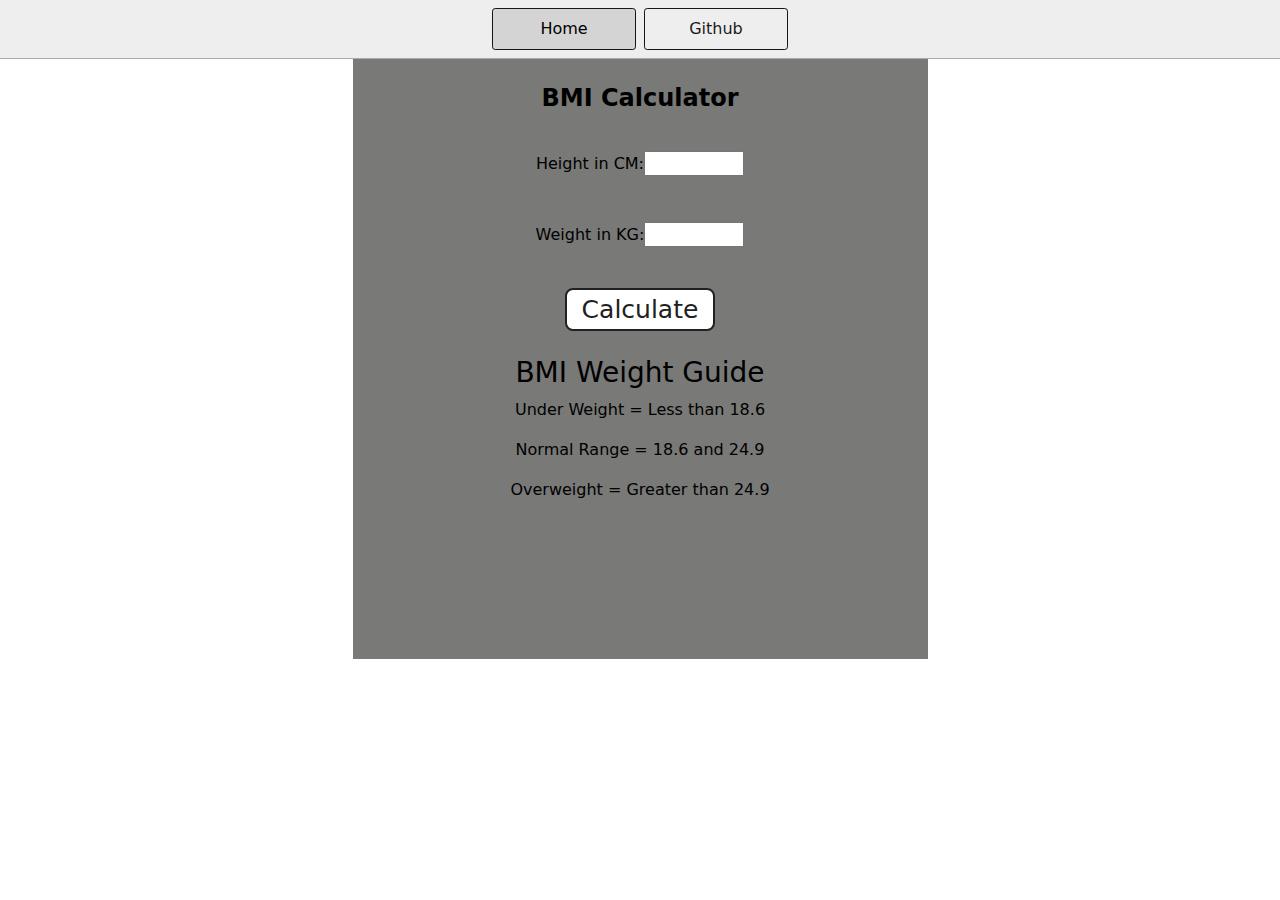
<file: BMI-Generator/index.html>
<!DOCTYPE html>
<html lang="en">
  <head>
    <meta charset="UTF-8" />
    <meta name="viewport" content="width=device-width, initial-scale=1.0" />
    <meta http-equiv="X-UA-Compatible" content="ie=edge" />
    <link href="https://cdn.jsdelivr.net/npm/bootstrap@5.3.3/dist/css/bootstrap.min.css" rel="stylesheet" integrity="sha384-QWTKZyjpPEjISv5WaRU9OFeRpok6YctnYmDr5pNlyT2bRjXh0JMhjY6hW+ALEwIH" crossorigin="anonymous">
<script src="https://cdn.jsdelivr.net/npm/bootstrap@5.3.3/dist/js/bootstrap.bundle.min.js" integrity="sha384-YvpcrYf0tY3lHB60NNkmXc5s9fDVZLESaAA55NDzOxhy9GkcIdslK1eN7N6jIeHz" crossorigin="anonymous"></script>
   
    <link rel="stylesheet" href="style.css" />
    <link rel="stylesheet" href="../style.css" />
    <title>BMI Calculator</title>
  </head>
  <body>
    <nav>
        <a href="/" aria-current="page">Home</a>
       <a target="_blank" href="https://github.com/shishirdeshmukh/">Github</a>
      </nav>
    <div class="container">

      <h1>BMI Calculator</h1>
      <form>
        <p><label>Height in CM: </label><input type="text" id="height" /></p>
        <p><label>Weight in KG: </label><input type="text" id="weight" /></p>
        <button>Calculate</button>
        <div id="results"></div>
        <div id="weight-guide">
          <h3>BMI Weight Guide</h3>
          <p>Under Weight = Less than 18.6</p>
          <p>Normal Range = 18.6 and 24.9</p>
          <p>Overweight = Greater than 24.9</p>
        </div>
      </form>
      
    </div>
  </body>
  <script src="index.js"></script>
</html>
</file>
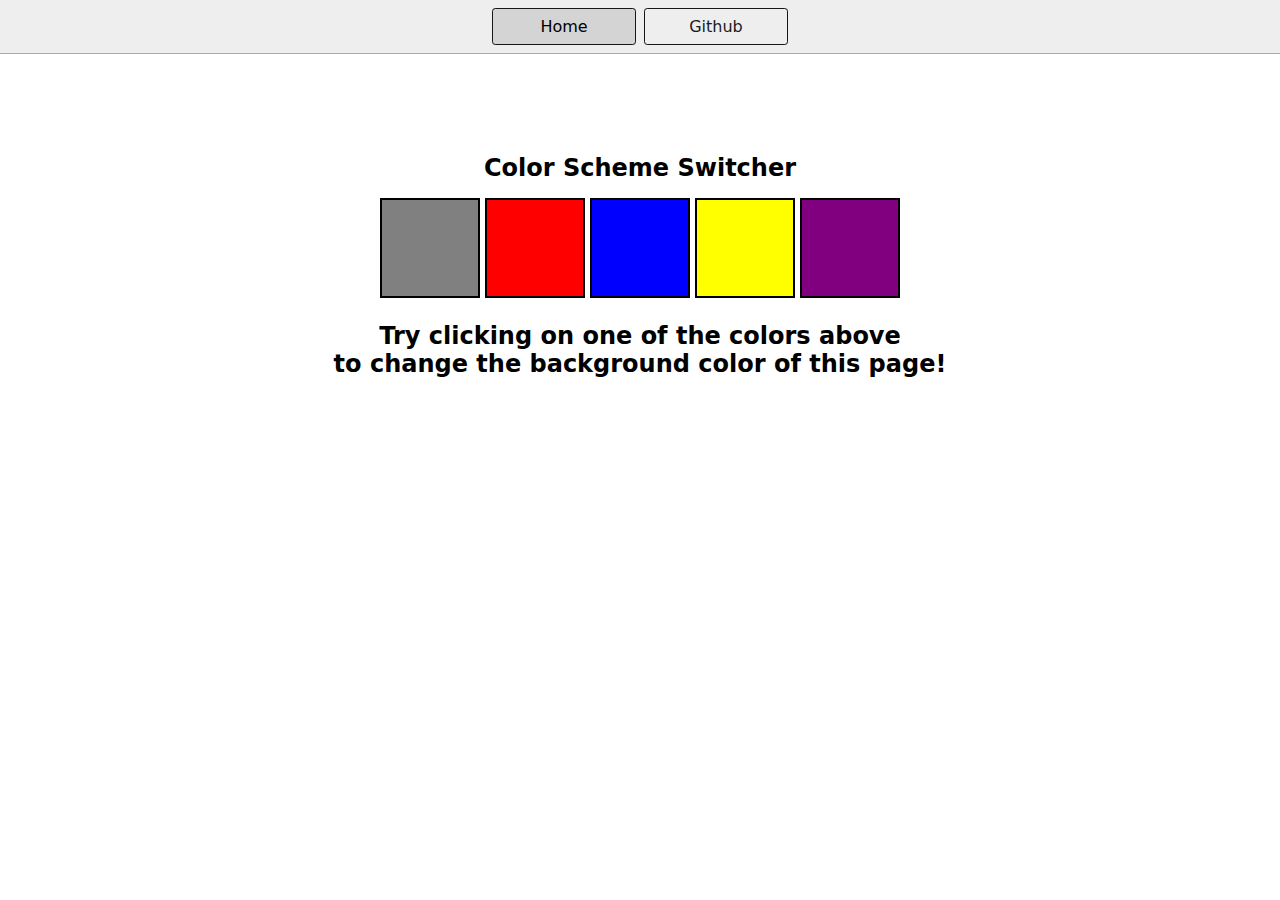
<file: ColorChanger/index.html>
<!DOCTYPE html>
<html lang="en">
  <head>
    <meta charset="UTF-8" />
    <meta name="viewport" content="width=device-width, initial-scale=1.0" />
    <meta http-equiv="X-UA-Compatible" content="ie=edge" />
    <link rel="stylesheet" href="style.css" />
    <link rel="stylesheet" href="../style.css" />
    <title>JavaScript Background Color Switcher</title>
  </head>
  <body>
    <nav>
      <a href="/" aria-current="page">Home</a>
     <a target="_blank" href="https://github.com/shishirdeshmukh/">Github</a>
    </nav>
    <div class="canvas">
      <!-- <a
        style="
          background-color: #fff;
          padding: 10px 30px;
          border-radius: 8px;
          color: #212121;
          text-decoration: none;
          border: 2px solid #212121;
        "
        href="../index.html"
        >Back to Home Page</a
      > -->
      <h1>Color Scheme Switcher</h1>
      <span class="button" id="grey"></span>
      <span class="button" id="red"></span>
      <span class="button" id="blue"></span>
      <span class="button" id="yellow"></span>
      <span class="button" id="purple"></span>
      <h2>
        Try clicking on one of the colors above
        <span>to change the background color of this page!</span>
      </h2>
    </div>
    <script src="index.js"></script>
  </body>
</html>
</file>
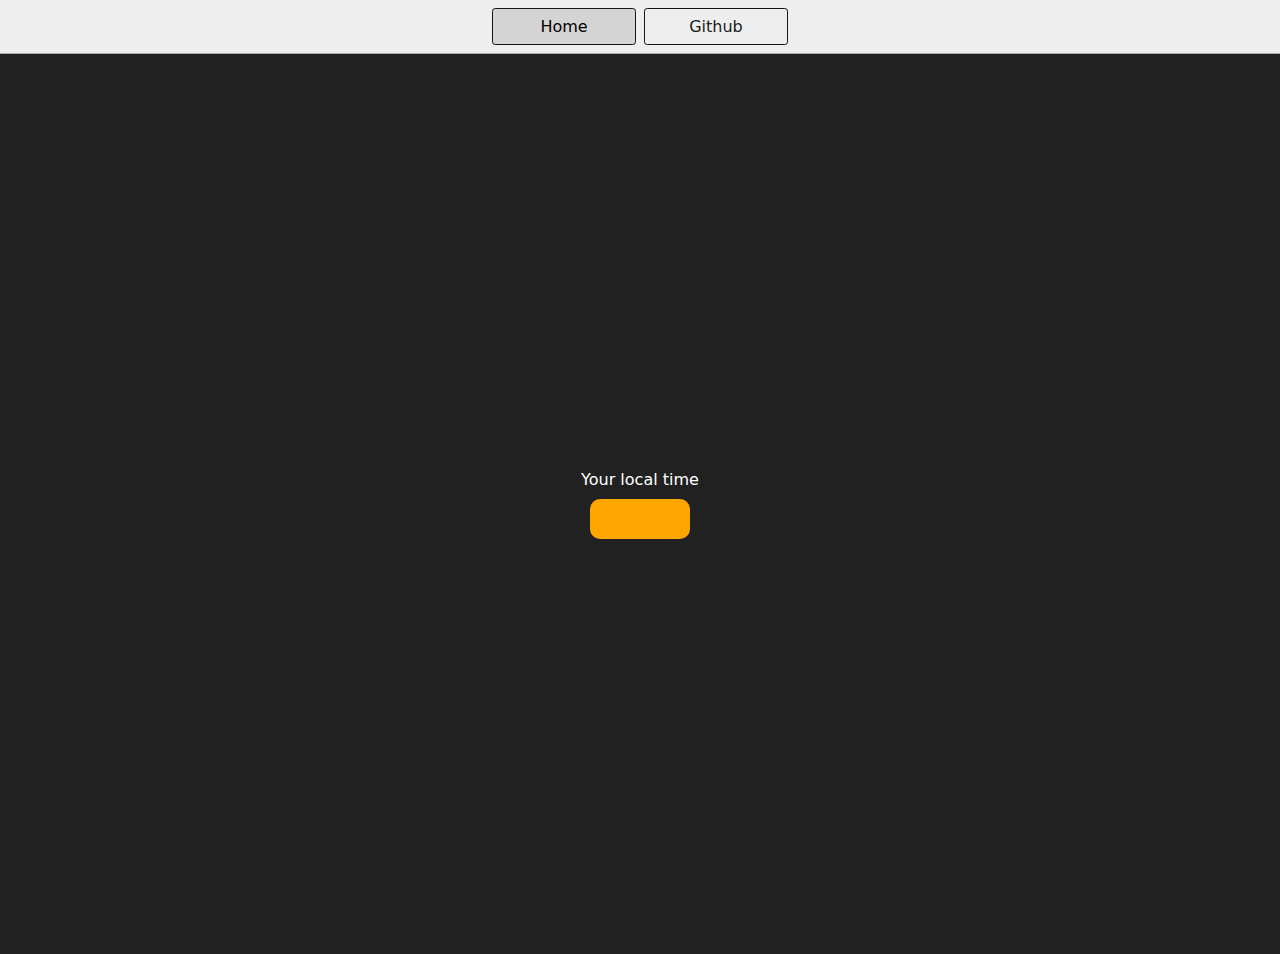
<file: DigitalClock/index.html>
<!DOCTYPE html>
<html lang="en">
  <head>
    <meta charset="UTF-8" />
    <meta name="viewport" content="width=device-width, initial-scale=1.0" />
    <meta http-equiv="X-UA-Compatible" content="ie=edge" />
    <link rel="stylesheet" type="text/css" href="../style.css" />
    <title>Your Local Time</title>
    <style>
      body {
        background-color: #212121;
        color: #fff;
      }
      .center {
        display: flex;
        height: 100vh;
        justify-content: center;
        align-items: center;
        flex-direction: column;
      }
      #clock {
        font-size: 40px;
        background-color: orange;
        padding: 20px 50px;
        margin-top: 10px;
        border-radius: 10px;
      }
    </style>
  </head>
  <body>
    <nav>
      <a href="/" aria-current="page">Home</a>
     <a target="_blank" href="https://github.com/shishirdeshmukh/">Github</a>
    </nav>
    <div class="center">
      <div id="banner"><span>Your local time</span></div>
      <div id="clock"></div>
    </div>
    <script src="index.js"></script>
  </body>
</html>
</file>
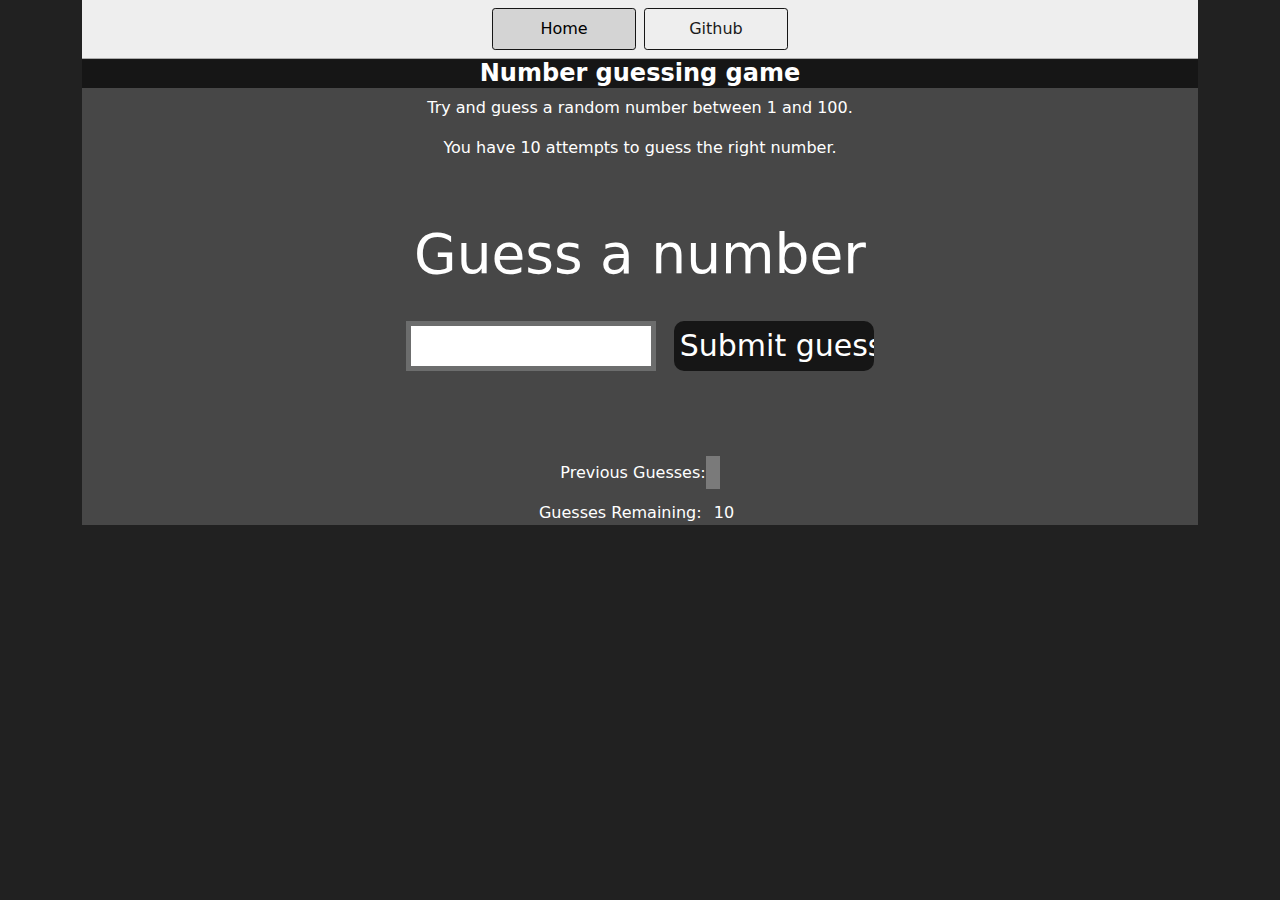
<file: Gusser_the_Number/index.html>
<!DOCTYPE html>
<html lang="en">
<head>
    <meta charset="UTF-8">
    <meta name="viewport" content="width=device-width, initial-scale=1.0">
    <meta http-equiv="X-UA-Compatible" content="ie=edge">
    <title>Number Guessing Game</title>
    <link href="https://cdn.jsdelivr.net/npm/bootstrap@5.3.3/dist/css/bootstrap.min.css" rel="stylesheet" integrity="sha384-QWTKZyjpPEjISv5WaRU9OFeRpok6YctnYmDr5pNlyT2bRjXh0JMhjY6hW+ALEwIH" crossorigin="anonymous">
<script src="https://cdn.jsdelivr.net/npm/bootstrap@5.3.3/dist/js/bootstrap.bundle.min.js" integrity="sha384-YvpcrYf0tY3lHB60NNkmXc5s9fDVZLESaAA55NDzOxhy9GkcIdslK1eN7N6jIeHz" crossorigin="anonymous"></script>
    <link rel="stylesheet" href="style.css">
    <link rel="stylesheet" href="../style.css">
</head>
<body style="background-color:#212121; color:#fff;">

  <div class="container">
    <nav>
      <a href="/" aria-current="page">Home</a>
     <a target="_blank" href="https://github.com/shishirdeshmukh/">Github</a>
    </nav>
    
    <div id="wrapper">
      <h1>Number guessing game</h1>
    <p>Try and guess a random number between 1 and 100.</p>
    <p>You have 10 attempts to guess the right number.</p>
    </br>
        <form class="form">
            <label2 for="guessField" id="guess">Guess a number</label><br>
            <input type="text" id="guessField" class="guessField">
            <input type="submit" id="subt" value="Submit guess" class="guessSubmit">
        </form>
        <br> <br>
        <div class="resultParas">
            <p >Previous Guesses: <span class="guesses"></span></p>
            <p >Guesses Remaining: <span class="lastResult">10</span></p>
            <p class="lowOrHi"></p>
        </div>
    </div>

  </div>
    <script src="index.js"></script>
</body>
</html>
</file>
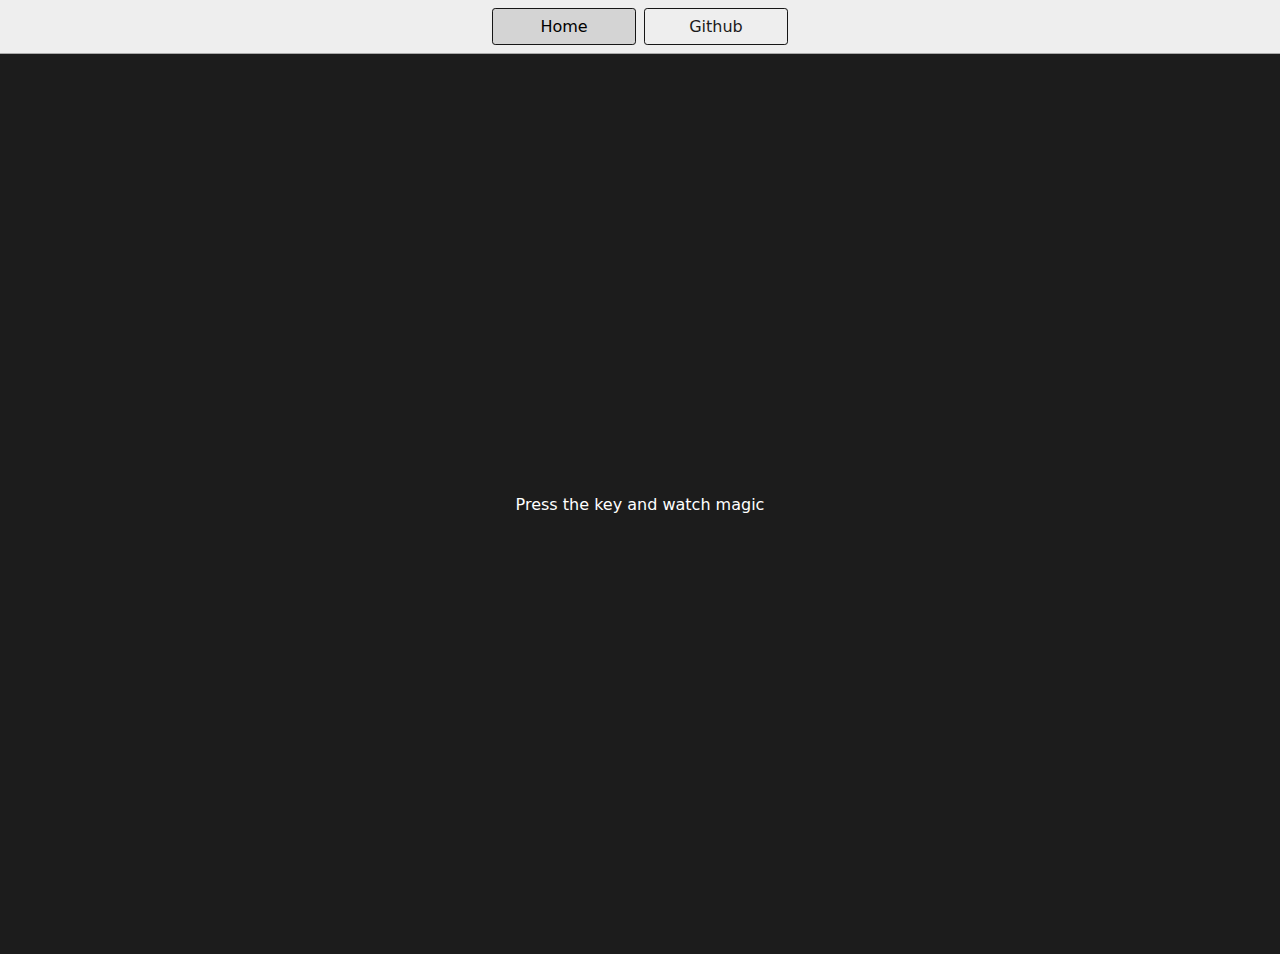
<file: keyboardcheck/index.html>
<!DOCTYPE html>
<html lang="en">
  <head>
    <meta charset="UTF-8" />
    <meta name="viewport" content="width=device-width, initial-scale=1.0" />
    <title>Event KeyCodes</title>
    <link rel="stylesheet" type="text/css" href="../style.css" />
    <style>
      table,
      th,
      td {
        border: 1px solid #e7e7e7;
      }
      .project {
        background-color: #1c1c1c;
        color: #ffffff;
        display: flex;
        align-items: center;
        justify-content: center;
        text-align: center;
        height: 100vh;
      }

      .color {
        color: aliceblue;
        display: flex;
        flex-direction: row;
      }
    </style>
  </head>
  <body>
    <nav>
        <a href="/" aria-current="page">Home</a>
       <a target="_blank" href="https://github.com/shishirdeshmukh/">Github</a>
      </nav>
    <div class="project">
      <div id="insert">
        <div class="key">Press the key and watch magic</div>
      </div>
    </div>

    <script src="./index.js"></script>
  </body>
</html>
</file>
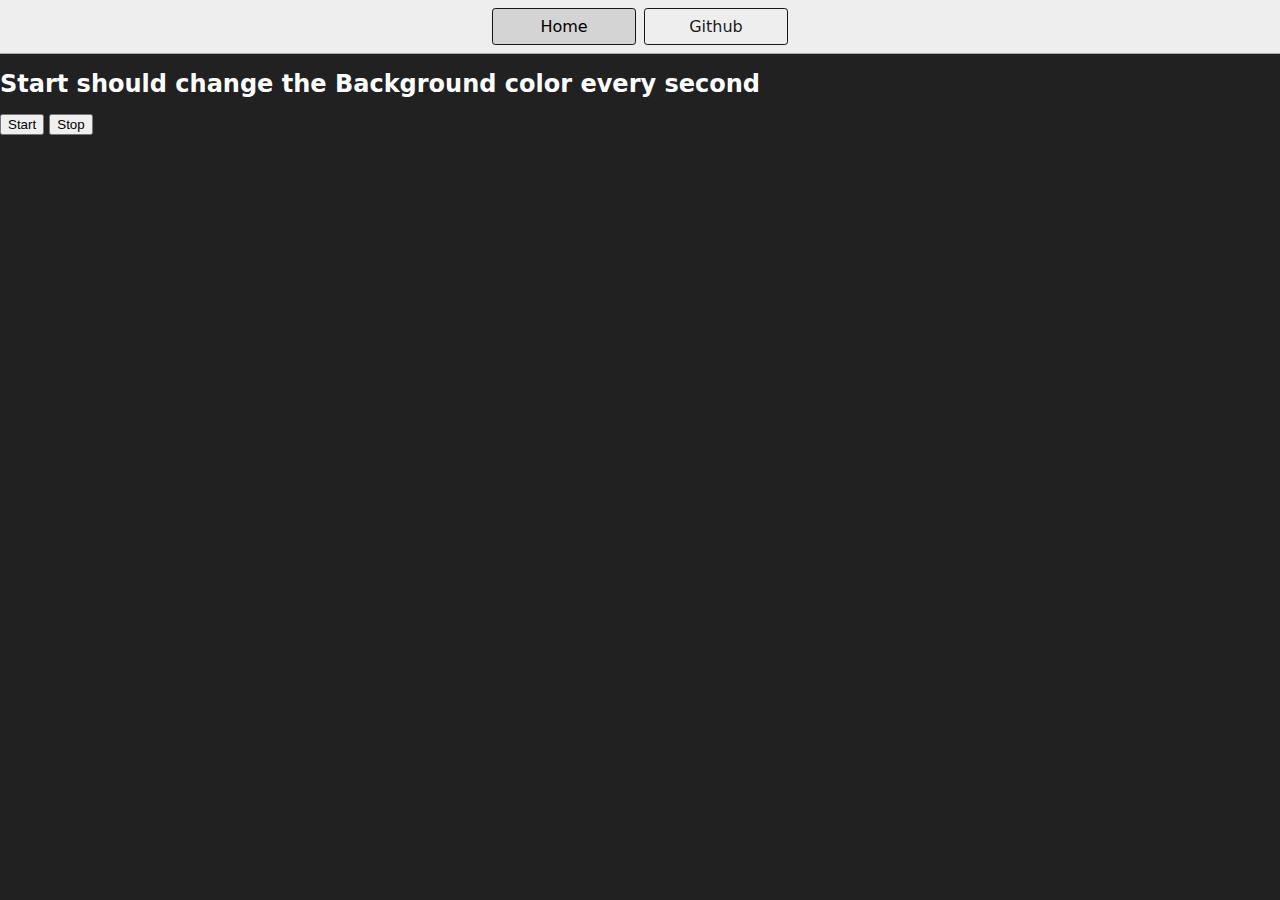
<file: UnlimitedColors/index.html>
<!DOCTYPE html>
<html lang="en">
  <head>
    <meta charset="UTF-8" />
    <meta name="viewport" content="width=device-width, initial-scale=1.0" />
    <meta http-equiv="X-UA-Compatible" content="ie=edge" />
    <title>Unlimited Colors</title>
    <link rel="stylesheet" href="../style.css" />
  </head>
  <body style="background-color: #212121; color: #fff">
    <nav>
        <a href="/" aria-current="page">Home</a>
       <a target="_blank" href="https://github.com/shishirdeshmukh/">Github</a>
      </nav>

    <h1>Start should change the Background color every second</h1>
    <button id="start">Start</button>
    <button id="stop">Stop</button>
    <script src="index.js"></script>
  </body>
</html>
</file>
<file: BMI-Generator/style.css>
.container {
    width: 575px;
    height: 600px;
    background-color: #797978;
    text-align: center;
  }
  #height,
  #weight {
    width: 100px;
    height: 25px;
    margin-top: 30px;
    text-align: center;
  }
  
  #weight-guide {
    
    margin-top: 25px;
  }
  
  #results {
    font-size: 35px;
    margin-top: 20px;
    color: rgb(241, 241, 241);
  }
  
  button {
    width: 150px;
    height: 35px;
    margin-top: 25px;
    background-color: #fff;
    padding-bottom: 7%;
    border-radius: 8px;
    color: #212121;
    text-decoration: none;
    border: 2px solid #212121;
  
    font-size: 25px;
  }
  
  h1 {
    text-align: center;
    padding-top: 25px;
    
  }
</file>
<file: style.css>
* {
    box-sizing: border-box;
  }
  
  body {
    margin: 0;
    font-family: system-ui, sans-serif;
    color: black;
    background-color: white;
  }
  
  nav {
    display: flex;
    flex-wrap: wrap;
    align-items: center;
    justify-content: center;
    padding: 0.5rem;
    gap: 0.5rem;
    border-bottom: solid 1px #aaa;
    background-color: #eee;
  }
  
  nav a {
    display: inline-block;
    min-width: 9rem;
    padding: 0.5rem;
    border-radius: 0.2rem;
    border: solid 1px rgb(22, 22, 22);
    text-align: center;
    text-decoration: none;
    color: #1b1b1b;
  }
  
  nav a[aria-current='page'] {
    color: #000;
    background-color: #d4d4d4;
  }
  
  main {
    padding: 1rem;
  }
  
  h1 {
    font-weight: bold;
    font-size: 1.5rem;
  }
  
  .projects {
    display: flex;
    flex-direction: column;
  }
  
  .project-link {
    background-color: #fff;
    padding: 10px 30px;
    border-radius: 8px;
    color: #212121;
    text-decoration: none;
    border: 2px solid #212121;
    margin-top: 5px;
  }
</file>
<file: ColorChanger/style.css>
html {
    margin: 0;
  }
  
  span {
    display: block;
  }
  .canvas {
    margin: 100px auto 100px;
    width: 80%;
    text-align: center;
  }
  
  .button {
    width: 100px;
    height: 100px;
    border: solid black 2px;
    display: inline-block;
  }
  
  #grey {
    background: grey;
  }
  
  #red {
    background: rgb(255, 0, 0);
  }
  #blue {
    background: blue;
  }
  #yellow {
    background: yellow;
  }
  #purple{
    background: purple; 
  }
</file>
<file: Gusser_the_Number/style.css>
html {
    font-family: 'Times New Roman', Times, serif
  }
  
  body {
   
    
    background-color: #212121;
  }
  
  .lastResult {
    color: white;
    padding: 7px;
  }
  
  .guesses {
    color: white;
    padding: 7px;
  }
  
  button {
    background-color: #141414;
    color: #fff;
    width: 250px;
    height: 50px;
    border-radius: 25px;
    font-size: 30px;
    border-style: none;
    margin-top: 30px;
    /* margin-left: 50px; */
  }
  
  #subt {
    background-color: #161616;
    color: #ffffff;
    width: 200px;
    height: 50px;
    border-radius: 10px;
    font-size: 30px;
    border-style: none;
    margin-top: 25px;
    /* margin-left: 75px; */
  }
  
  #guessField {
    color: #000;
    width: 250px;
    height: 50px;
    font-size: 30px;
    border-style: none;
    margin-top: 25px;
  
    /* margin-left: 50px; */
    border: 5px solid #6c6d6d;
    text-align: center;
  }
  
  #guess {
    font-size: 55px;
    /* margin-left: 90px; */
    margin-top: 120px;
    color: #fff;
  }
  
  .guesses {
    background-color: #7a7a7a;
  }
  
  #wrapper {
    box-sizing: border-box;
    text-align: center;
   
    
    background-color: #474747;
    color: #fff;
    font-size: 25px;
  }
  
  h1 {
    background-color: #161616;
  
    color: #fff;
    text-align: center;
  }
  
  p {
    font-size: 16px;
    text-align: center;
  }
</file>
